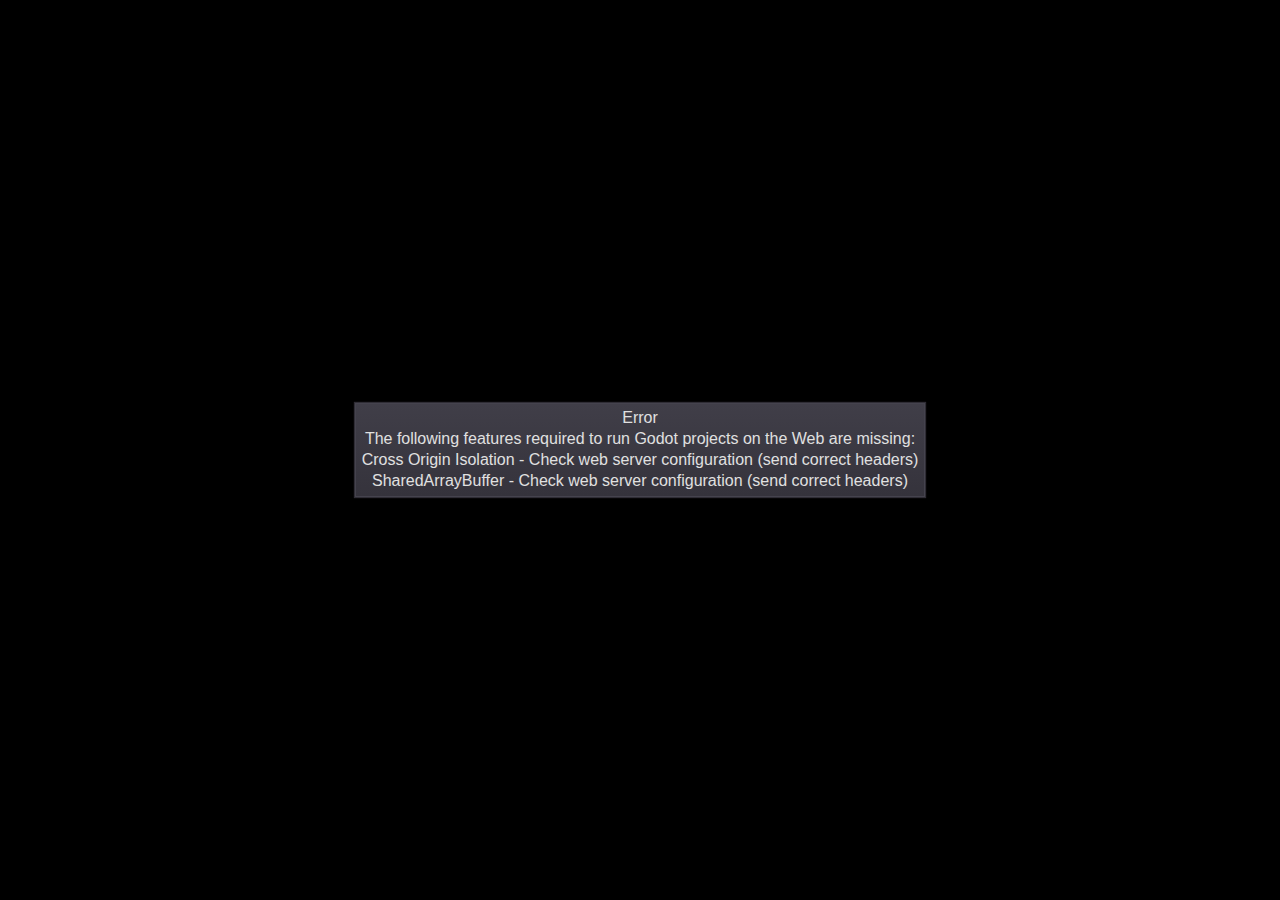
<file: BeanBoy/index.html>
<!DOCTYPE html>
<html lang="en">
	<head>
		<meta charset="utf-8">
		<meta name="viewport" content="width=device-width, user-scalable=no">
		<title>BeanBoy</title>
		<style>
body {
	touch-action: none;
	margin: 0;
	border: 0 none;
	padding: 0;
	text-align: center;
	background-color: black;
}

#canvas {
	display: block;
	margin: 0;
	color: white;
}

#canvas:focus {
	outline: none;
}

.godot {
	font-family: 'Noto Sans', 'Droid Sans', Arial, sans-serif;
	color: #e0e0e0;
	background-color: #3b3943;
	background-image: linear-gradient(to bottom, #403e48, #35333c);
	border: 1px solid #45434e;
	box-shadow: 0 0 1px 1px #2f2d35;
}

/* Status display */

#status {
	position: absolute;
	left: 0;
	top: 0;
	right: 0;
	bottom: 0;
	display: flex;
	justify-content: center;
	align-items: center;
	/* don't consume click events - make children visible explicitly */
	visibility: hidden;
}

#status-progress {
	width: 366px;
	height: 7px;
	background-color: #38363A;
	border: 1px solid #444246;
	padding: 1px;
	box-shadow: 0 0 2px 1px #1B1C22;
	border-radius: 2px;
	visibility: visible;
}

@media only screen and (orientation:portrait) {
	#status-progress {
		width: 61.8%;
	}
}

#status-progress-inner {
	height: 100%;
	width: 0;
	box-sizing: border-box;
	transition: width 0.5s linear;
	background-color: #202020;
	border: 1px solid #222223;
	box-shadow: 0 0 1px 1px #27282E;
	border-radius: 3px;
}

#status-indeterminate {
	height: 42px;
	visibility: visible;
	position: relative;
}

#status-indeterminate > div {
	width: 4.5px;
	height: 0;
	border-style: solid;
	border-width: 9px 3px 0 3px;
	border-color: #2b2b2b transparent transparent transparent;
	transform-origin: center 21px;
	position: absolute;
}

#status-indeterminate > div:nth-child(1) { transform: rotate( 22.5deg); }
#status-indeterminate > div:nth-child(2) { transform: rotate( 67.5deg); }
#status-indeterminate > div:nth-child(3) { transform: rotate(112.5deg); }
#status-indeterminate > div:nth-child(4) { transform: rotate(157.5deg); }
#status-indeterminate > div:nth-child(5) { transform: rotate(202.5deg); }
#status-indeterminate > div:nth-child(6) { transform: rotate(247.5deg); }
#status-indeterminate > div:nth-child(7) { transform: rotate(292.5deg); }
#status-indeterminate > div:nth-child(8) { transform: rotate(337.5deg); }

#status-notice {
	margin: 0 100px;
	line-height: 1.3;
	visibility: visible;
	padding: 4px 6px;
	visibility: visible;
}
		</style>
		<link id='-gd-engine-icon' rel='icon' type='image/png' href='index.icon.png' />
<link rel='apple-touch-icon' href='index.apple-touch-icon.png'/>

	</head>
	<body>
		<canvas id="canvas">
			HTML5 canvas appears to be unsupported in the current browser.<br >
			Please try updating or use a different browser.
		</canvas>
		<div id="status">
			<div id="status-progress" style="display: none;" oncontextmenu="event.preventDefault();">
				<div id ="status-progress-inner"></div>
			</div>
			<div id="status-indeterminate" style="display: none;" oncontextmenu="event.preventDefault();">
				<div></div>
				<div></div>
				<div></div>
				<div></div>
				<div></div>
				<div></div>
				<div></div>
				<div></div>
			</div>
			<div id="status-notice" class="godot" style="display: none;"></div>
		</div>

		<script src="index.js"></script>
		<script>
const GODOT_CONFIG = {"args":[],"canvasResizePolicy":2,"executable":"index","experimentalVK":false,"fileSizes":{"index.pck":1474864,"index.wasm":35649444},"focusCanvas":true,"gdextensionLibs":[]};
const engine = new Engine(GODOT_CONFIG);

(function () {
	const INDETERMINATE_STATUS_STEP_MS = 100;
	const statusProgress = document.getElementById('status-progress');
	const statusProgressInner = document.getElementById('status-progress-inner');
	const statusIndeterminate = document.getElementById('status-indeterminate');
	const statusNotice = document.getElementById('status-notice');

	let initializing = true;
	let statusMode = 'hidden';

	let animationCallbacks = [];
	function animate(time) {
		animationCallbacks.forEach((callback) => callback(time));
		requestAnimationFrame(animate);
	}
	requestAnimationFrame(animate);

	function animateStatusIndeterminate(ms) {
		const i = Math.floor((ms / INDETERMINATE_STATUS_STEP_MS) % 8);
		if (statusIndeterminate.children[i].style.borderTopColor === '') {
			Array.prototype.slice.call(statusIndeterminate.children).forEach((child) => {
				child.style.borderTopColor = '';
			});
			statusIndeterminate.children[i].style.borderTopColor = '#dfdfdf';
		}
	}

	function setStatusMode(mode) {
		if (statusMode === mode || !initializing) {
			return;
		}
		[statusProgress, statusIndeterminate, statusNotice].forEach((elem) => {
			elem.style.display = 'none';
		});
		animationCallbacks = animationCallbacks.filter(function (value) {
			return (value !== animateStatusIndeterminate);
		});
		switch (mode) {
		case 'progress':
			statusProgress.style.display = 'block';
			break;
		case 'indeterminate':
			statusIndeterminate.style.display = 'block';
			animationCallbacks.push(animateStatusIndeterminate);
			break;
		case 'notice':
			statusNotice.style.display = 'block';
			break;
		case 'hidden':
			break;
		default:
			throw new Error('Invalid status mode');
		}
		statusMode = mode;
	}

	function setStatusNotice(text) {
		while (statusNotice.lastChild) {
			statusNotice.removeChild(statusNotice.lastChild);
		}
		const lines = text.split('\n');
		lines.forEach((line) => {
			statusNotice.appendChild(document.createTextNode(line));
			statusNotice.appendChild(document.createElement('br'));
		});
	}

	function displayFailureNotice(err) {
		const msg = err.message || err;
		console.error(msg);
		setStatusNotice(msg);
		setStatusMode('notice');
		initializing = false;
	}

	const missing = Engine.getMissingFeatures();
	if (missing.length !== 0) {
		const missingMsg = 'Error\nThe following features required to run Godot projects on the Web are missing:\n';
		displayFailureNotice(missingMsg + missing.join('\n'));
	} else {
		setStatusMode('indeterminate');
		engine.startGame({
			'onProgress': function (current, total) {
				if (total > 0) {
					statusProgressInner.style.width = `${(current / total) * 100}%`;
					setStatusMode('progress');
					if (current === total) {
						// wait for progress bar animation
						setTimeout(() => {
							setStatusMode('indeterminate');
						}, 500);
					}
				} else {
					setStatusMode('indeterminate');
				}
			},
		}).then(() => {
			setStatusMode('hidden');
			initializing = false;
		}, displayFailureNotice);
	}
}());
		</script>
	</body>
</html>
</file>
